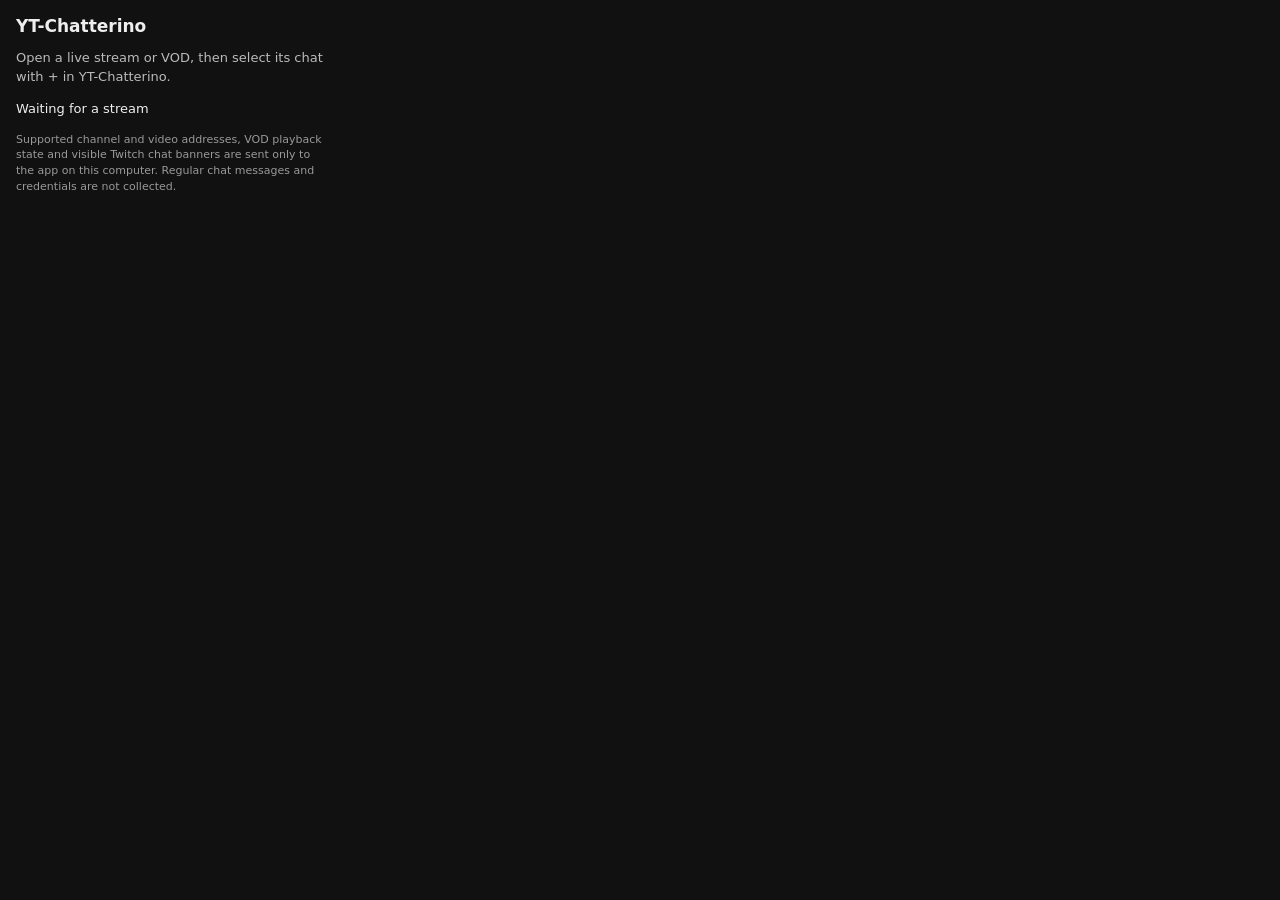
<file: browser-extension/popup.html>
<!doctype html>
<html lang="en"><head><meta charset="utf-8"><meta name="viewport" content="width=device-width,initial-scale=1">
<title>YT-Chatterino</title><link rel="stylesheet" href="popup.css"></head>
<body><h1>YT-Chatterino</h1><p id="intro">Open a live stream or VOD, then select its chat with + in YT-Chatterino.</p>
<p id="status" role="status">Waiting for a stream</p><p id="privacy" class="privacy">Supported channel and video addresses, VOD playback state and visible Twitch chat banners are sent only to the app on this computer. Regular chat messages and credentials are not collected.</p>
<script src="popup.js"></script></body></html>
</file>
<file: browser-extension/popup.css>
:root{color-scheme:dark;font:13px system-ui,sans-serif}body{width:310px;margin:0;padding:16px;background:#111;color:#eee}h1{font-size:17px;margin:0}h1 span{font-size:11px;color:#bbb;background:#333;border-radius:4px;padding:2px 5px}p{line-height:1.45;color:#bbb}label{display:block;margin-bottom:5px}input{box-sizing:border-box;width:100%;padding:8px;background:#202020;border:1px solid #555;border-radius:4px;color:white}button{margin:10px 5px 0 0;padding:8px;border:0;border-radius:4px;background:#227400;color:white;cursor:pointer}.secondary{background:#343434}#status{color:#eee;overflow-wrap:anywhere}.privacy{font-size:11px;color:#999}
</file>
